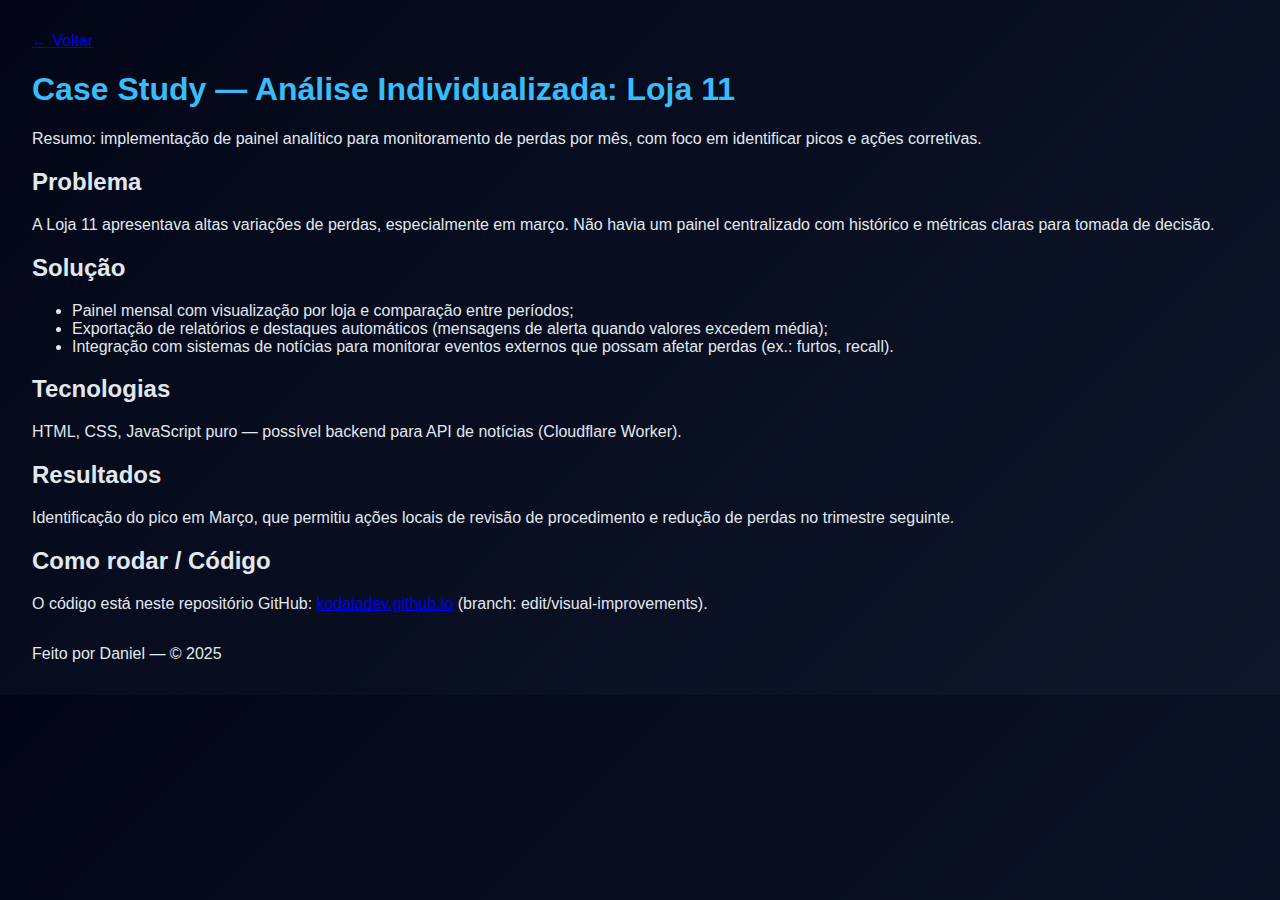
<file: projects/loja-11.html>
<!doctype html>
<html lang="pt-BR">
<head>
  <meta charset="utf-8" />
  <meta name="viewport" content="width=device-width,initial-scale=1" />
  <title>Case Study — Loja 11 | Daniel</title>
  <link rel="stylesheet" href="../style.css" />
</head>
<body>
  <main class="container">
    <a href="../index.html">← Voltar</a>
    <h1>Case Study — Análise Individualizada: Loja 11</h1>
    <p class="hero-lead">Resumo: implementação de painel analítico para monitoramento de perdas por mês, com foco em identificar picos e ações corretivas.</p>

    <section style="margin-top:1rem;">
      <h2>Problema</h2>
      <p>A Loja 11 apresentava altas variações de perdas, especialmente em março. Não havia um painel centralizado com histórico e métricas claras para tomada de decisão.</p>
    </section>

    <section>
      <h2>Solução</h2>
      <ul>
        <li>Painel mensal com visualização por loja e comparação entre períodos;</li>
        <li>Exportação de relatórios e destaques automáticos (mensagens de alerta quando valores excedem média);</li>
        <li>Integração com sistemas de notícias para monitorar eventos externos que possam afetar perdas (ex.: furtos, recall).</li>
      </ul>
    </section>

    <section>
      <h2>Tecnologias</h2>
      <p>HTML, CSS, JavaScript puro — possível backend para API de notícias (Cloudflare Worker).</p>
    </section>

    <section>
      <h2>Resultados</h2>
      <p>Identificação do pico em Março, que permitiu ações locais de revisão de procedimento e redução de perdas no trimestre seguinte.</p>
    </section>

    <section>
      <h2>Como rodar / Código</h2>
      <p>O código está neste repositório GitHub: <a href="https://github.com/kobaiadev/kobaiadev.github.io">kodaiadev.github.io</a> (branch: edit/visual-improvements).</p>
    </section>

    <footer style="margin-top:2rem; color:var(--muted);">Feito por Daniel — &copy; 2025</footer>
  </main>
</body>
</html>
</file>
<file: style.css>
*{
box-sizing:border-box;
}

body{
font-family:-apple-system,BlinkMacSystemFont,"Segoe UI",Roboto,sans-serif;
background:linear-gradient(135deg,#020617,#0f172a);
color:#e2e8f0;
max-width:1300px;
margin:auto;
padding:2rem;
}

h1{
color:#38bdf8;
}

.card{
background:rgba(255,255,255,.04);
padding:1.5rem;
border-radius:16px;
margin-bottom:2rem;
box-shadow:0 10px 40px rgba(0,0,0,.3);
}

.kpi-container{
display:grid;
grid-template-columns:repeat(auto-fit,minmax(200px,1fr));
gap:1rem;
margin-bottom:2rem;
}

.kpi{
background:rgba(255,255,255,.05);
padding:1.2rem;
border-radius:14px;
text-align:center;
font-weight:bold;
transition:.3s;
}

.kpi:hover{
transform:translateY(-4px);
background:rgba(255,255,255,.08);
}

#ranking{
max-height:400px;
overflow:auto;
}

.ranking-item{
display:flex;
justify-content:space-between;
padding:10px;
margin-bottom:6px;
border-radius:8px;
}

.alerta{
background:#991b1b;
padding:12px;
border-radius:10px;
margin-top:10px;
}

select{
padding:10px;
border-radius:8px;
border:none;
margin-bottom:1rem;
}

canvas{
width:100%!important;
height:400px!important;
}
</file>
